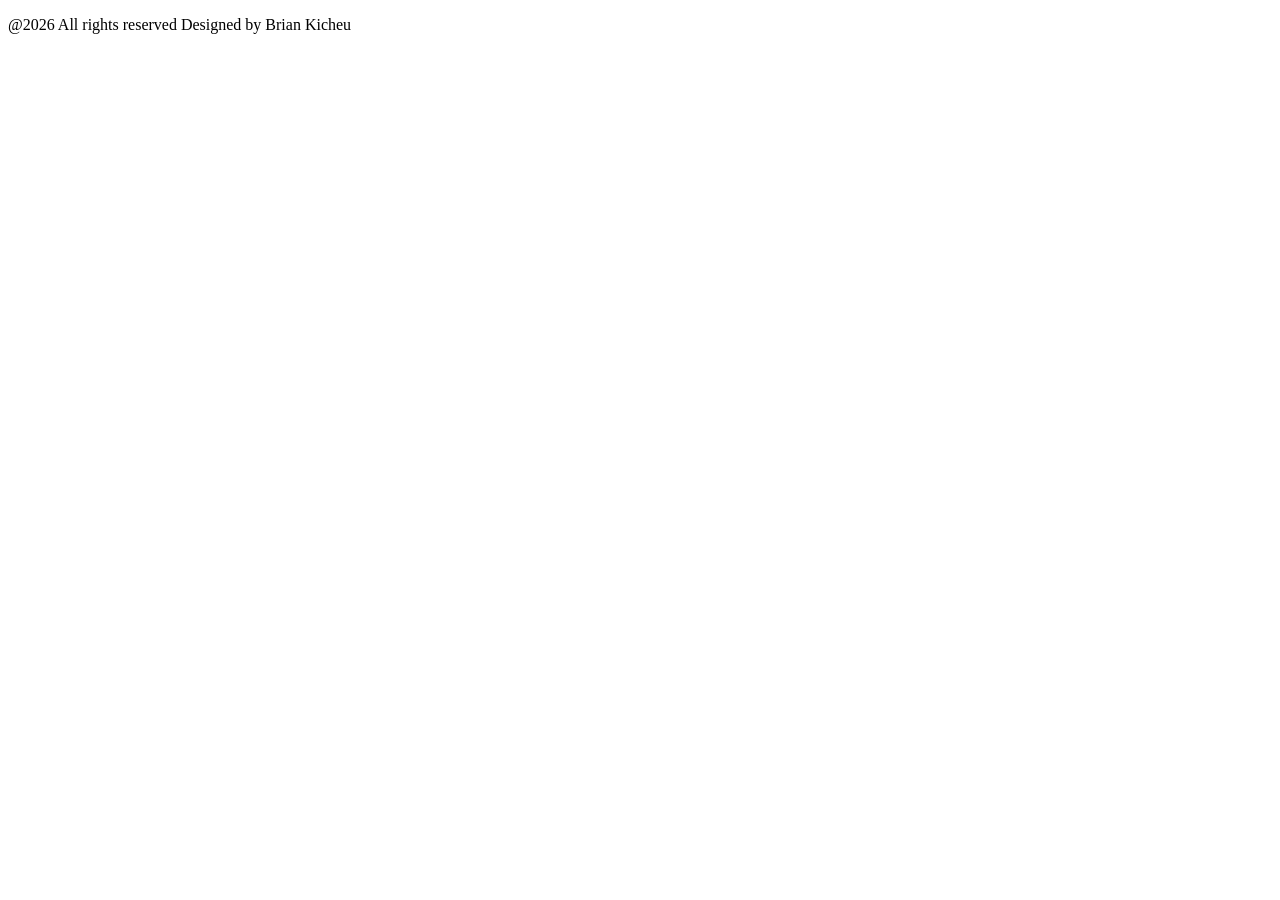
<file: members/templates/footer.html>
<!DOCTYPE html>
<html lang="en">
<head>
    <meta charset="UTF-8">
    <meta name="viewport" content="width=device-width, initial-scale=1.0">
    <title>Test</title>
</head>
<body>
   <footer>
       <p>@2026 All rights reserved Designed by Brian Kicheu</p>
   </footer>
</body>
</html>
</file>
